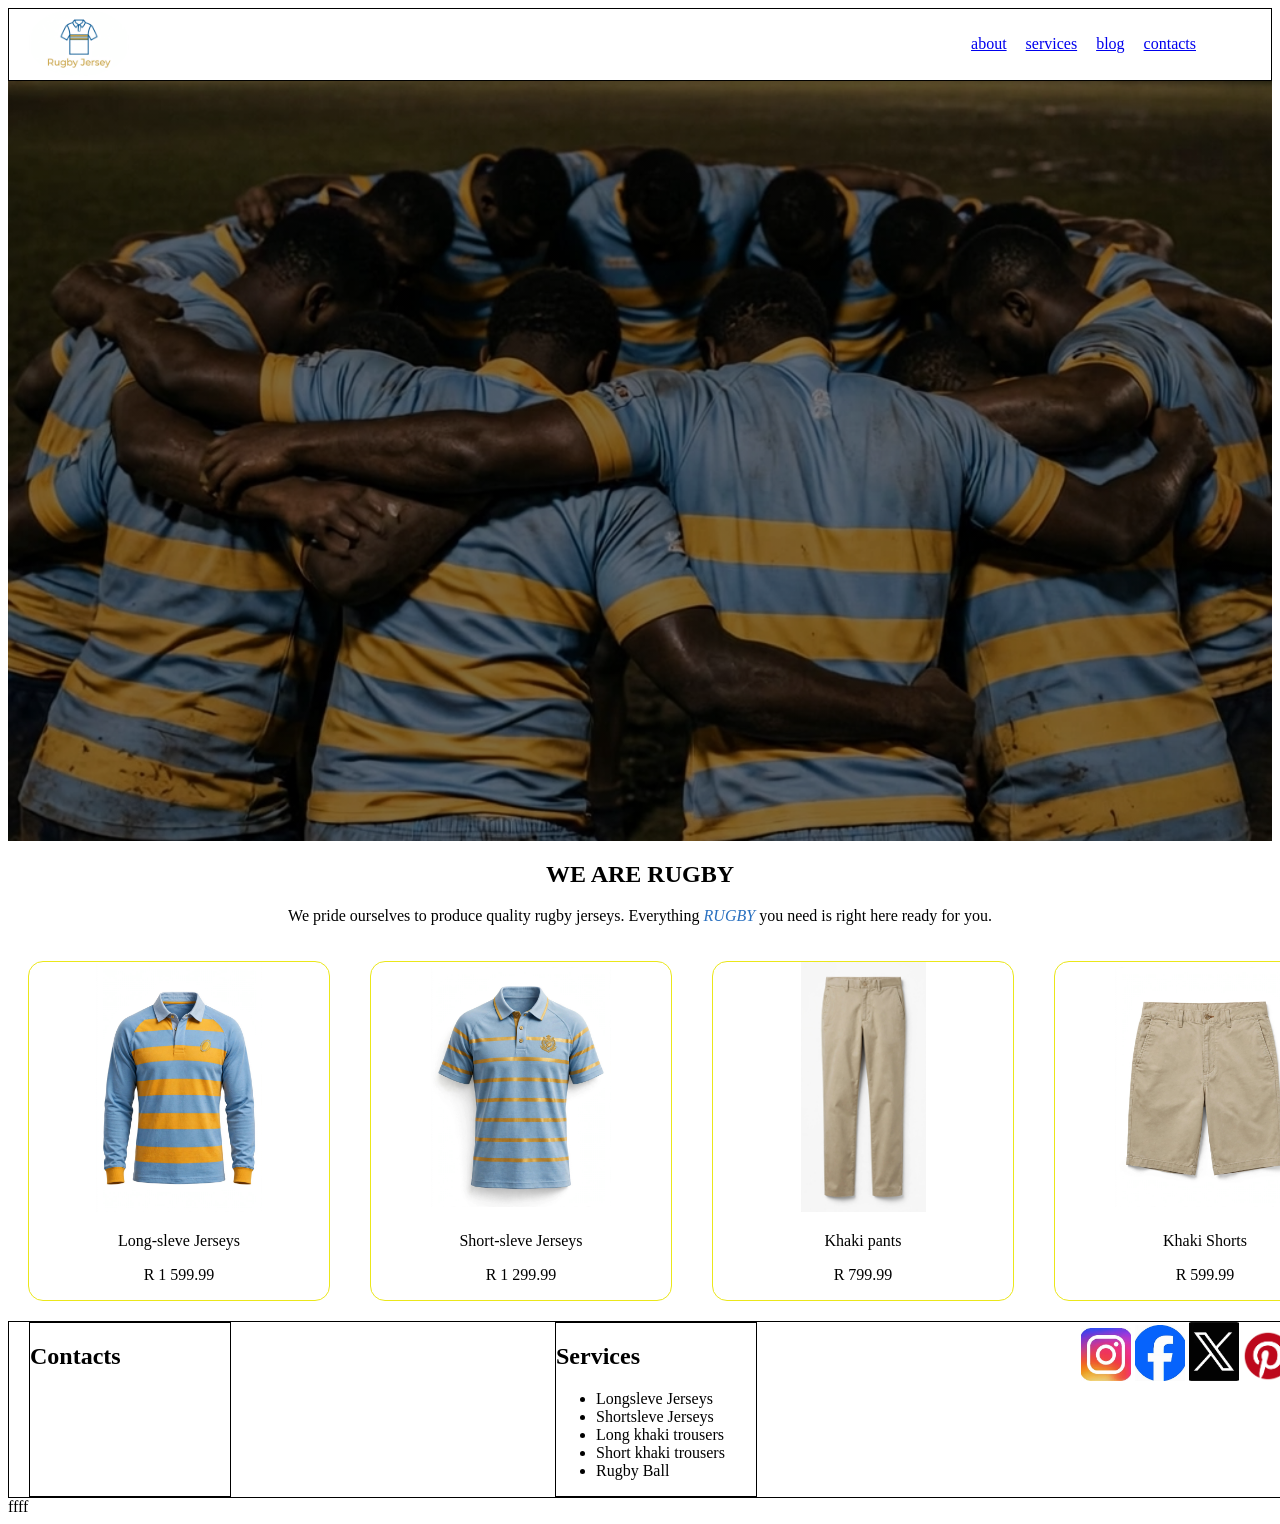
<file: rugby-jersey/index.html>
<!DOCTYPE html>
<html lang="en">
    <head>
        <meta charset="utf-8">
        <title>Rugby Jerseys</title>
        <link rel="stylesheet" href="styles.css">
    </head>
    <body>
    <header class="header">
        <nav class="nav-bar">
            <div>
                <img src="images/logos/logo.jpg" alt="business-logo" class="logo">
            </div>

            <div class="nav-links-list">
                <a href="about.html" class="nav-links">about</a>
                <a href="services.html" class="nav-links">services</a>
                <a href="blog.html" class="nav-links">blog</a>
                <a href="contact.html" class="nav-links">contacts</a>
            </div>
        </nav>
    </header>
        <main>
            <section class="hero-section">
            </section>
            <section class="intro-section">
                <h2>WE ARE RUGBY</h2>
                <p>We pride ourselves to produce quality rugby jerseys. Everything <span style="color: rgb(41, 112, 192); font-style: italic;">RUGBY</span> you need is right here ready for you.</p>
            </section>

            <section class="scrolling-img">
               <div class="flex-box"> 
                <div class="cloths-box">
                    <div>
                        <img src="images/products/long sleeve.jpg" alt="long-sleve" class="img-container">
                    </div>
                    <div class="clothing-p">
                        <p>Long-sleve Jerseys</p>
                    </div>
                    <div class="price-p">
                        <p>R 1 599.99</p>
                    </div>
                </div>
               </div>

                <div class="flex-box"> 
                 <div class="cloths-box">
                    <div>
                        <img src="images/products/short sleeve.jpg" alt="long-sleve" class="img-container">
                    </div>
                    <div class="clothing-p">
                        <p>Short-sleve Jerseys</p>
                    </div>
                    <div class="price-p">
                        <p>R 1 299.99</p>
                    </div>
                 </div>    
                </div> 

                 <div class="flex-box"> 
                 <div class="cloths-box">
                    <div>
                        <img src="images/products/khahi.jpg" alt="long-sleve" class="img-container">
                    </div>
                    <div class="clothing-p">
                        <p>Khaki pants</p>
                    </div>
                    <div class="price-p">
                        <p>R 799.99</p>
                    </div>
                 </div>    
                </div> 

                <div class="flex-box"> 
                 <div class="cloths-box">
                    <div>
                        <img src="images/products/short khaki.jpg" alt="long-sleve" class="img-container">
                    </div>
                    <div class="clothing-p">
                        <p>Khaki Shorts</p>
                    </div>
                    <div class="price-p">
                        <p>R 599.99</p>
                    </div>
                 </div>    
                </div>

                <div class="flex-box"> 
                 <div class="cloths-box">
                    <div>
                        <img src="images/products/rugby ball.jpg" alt="long-sleve" class="img-container">
                    </div>
                    <div class="clothing-p">
                        <p>Rugby Jerseys Ball</p>
                    </div>
                    <div class="price-p">
                        <p>R 299.99</p>
                    </div>
                 </div>    
                </div>
            </section>

        </main>
    <footer class="footer">
        <div class="footer-contacts">
            <h2 href="contact.html">Contacts</h2>
            <p></p>
        </div>

        <div class="footer-services">
            <h2 href="services.html">Services</h2>
            <ul>
                <li>Longsleve Jerseys</li>
                <li>Shortsleve Jerseys</li>
                <li>Long khaki trousers</li>
                <li>Short khaki trousers</li>
                <li>Rugby Ball</li>
            </ul>
        </div>

        <div class="footer-socials">
            <a href="https://instagram.com"><img src="images/logos/instagram logo.webp" alt="instagram logo" class="social-logo-img"></a>
            <a href="https://facebook.com"><img src="images/logos/facebook logo.jpeg" alt="facebook logo" class="social-logo-img"></a>
            <a href="https://x.com" ><img src="images/logos/x logo.webp" alt="x logo" class="social-logo-img"></a>
            <a href="https://pinterest.com"><img src="images/logos/pinterest logo.png" alt="pinterest logo" class="social-logo-img"></a>
        </div>
    </footer>
    </body>
</html>ffff
</file>
<file: rugby-jersey/styles.css>
/* Header*/
.header {
    max-width: 100%;
    padding: 0%;
    border: 1px solid rgb(0, 0, 0); 
    position: absolutes;
}

.nav-bar {
    display: flex;
    justify-content: space-between; /* Pushes logo to left, links to right */
    align-items: center;            /* Centers items vertically */
    margin-right: 10px;             /* Adds spacing around navbar elements*/
    padding: 0 50px 0 20px;
}

.logo {
    width: 100px;
    border-radius: 50%;
}

.nav-links {
    margin-right: 15px;
}

/* Main */
.hero-section {
    /* Dimensions: standard fills 80% to 100% of screen height */
    min-height: 80vh; 
    
    /* Background Styling */
    background-image: linear-gradient(rgba(0, 0, 0, 0.5), rgba(0, 0, 0, 0.5)), url('images/team/hero1.jpg');
    background-size: cover;
    background-position: center;
    background-repeat: no-repeat;
    
    /* Layout: Center content perfectly */
    display: flex;
    justify-content: center;
    align-items: center;
    text-align: center;
    padding: 20px;
}

.intro-section {
    text-align: center;
}

.scrolling-img {
    display: flex;
}

.flex-box {
    border: 1px solid rgb(235, 231, 26);
    border-radius: 15px;
    margin: 20px;
    text-align: center;
}

.cloths-box {
    width: 300px;
}

.img-container {
    width: 60%;
    height: 250px;
    object-fit: contain;

}

.clothing-p {
    width: 300px;
}

.price-p {
    width: 300px;
}

/* Footer */
.footer {
    width: 100%;
    display: flex;
    justify-content: space-between;
    margin-right: 10px;
    padding: 0 50px 0 20px;
    border: 1px solid rgb(0, 0, 0);
}

.footer-contacts {
    width: 200px;
    border: 1px solid rgb(0, 0, 0);
}

.footer-services {
    width: 200px;
    border: 1px solid rgb(0, 0, 0);
}

.social-logo-img {
    width: 50px;
}
</file>
